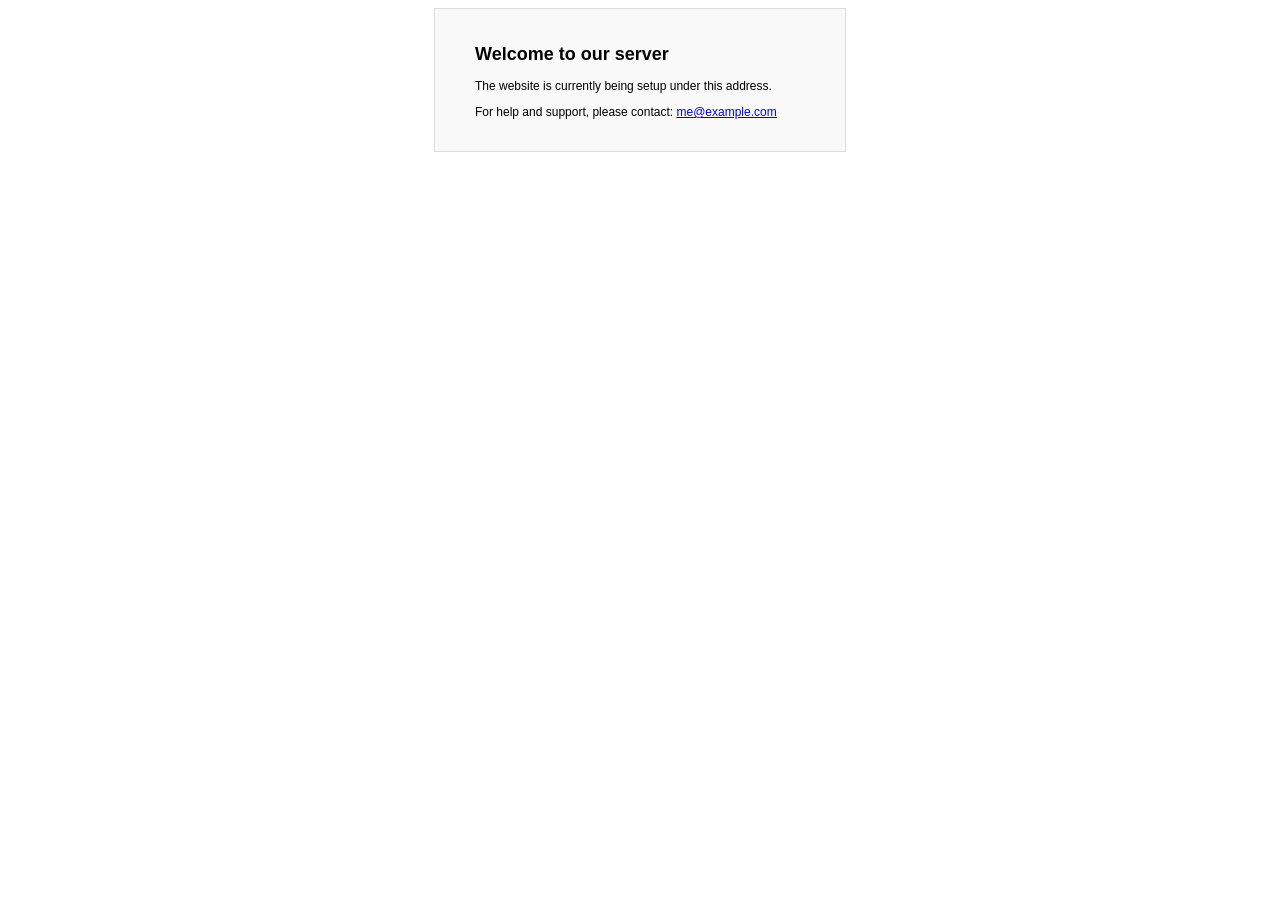
<file: app-setups/glance/speedtest-tracker/config/www/index.html>
<html>
        <head>
            <title>Welcome to our server</title>
            <style>
            body{
                font-family: Helvetica, Arial, sans-serif;
            }
            .message{
                width:330px;
                padding:20px 40px;
                margin:0 auto;
                background-color:#f9f9f9;
                border:1px solid #ddd;
            }
            center{
                margin:40px 0;
            }
            h1{
                font-size: 18px;
                line-height: 26px;
            }
            p{
                font-size: 12px;
            }
            </style>
        </head>
        <body>
            <div class="message">
                <h1>Welcome to our server</h1>
                <p>The website is currently being setup under this address.</p>
                <p>For help and support, please contact: <a href="me@example.com">me@example.com</a></p>
            </div>
        </body>
    </html>
</file>
